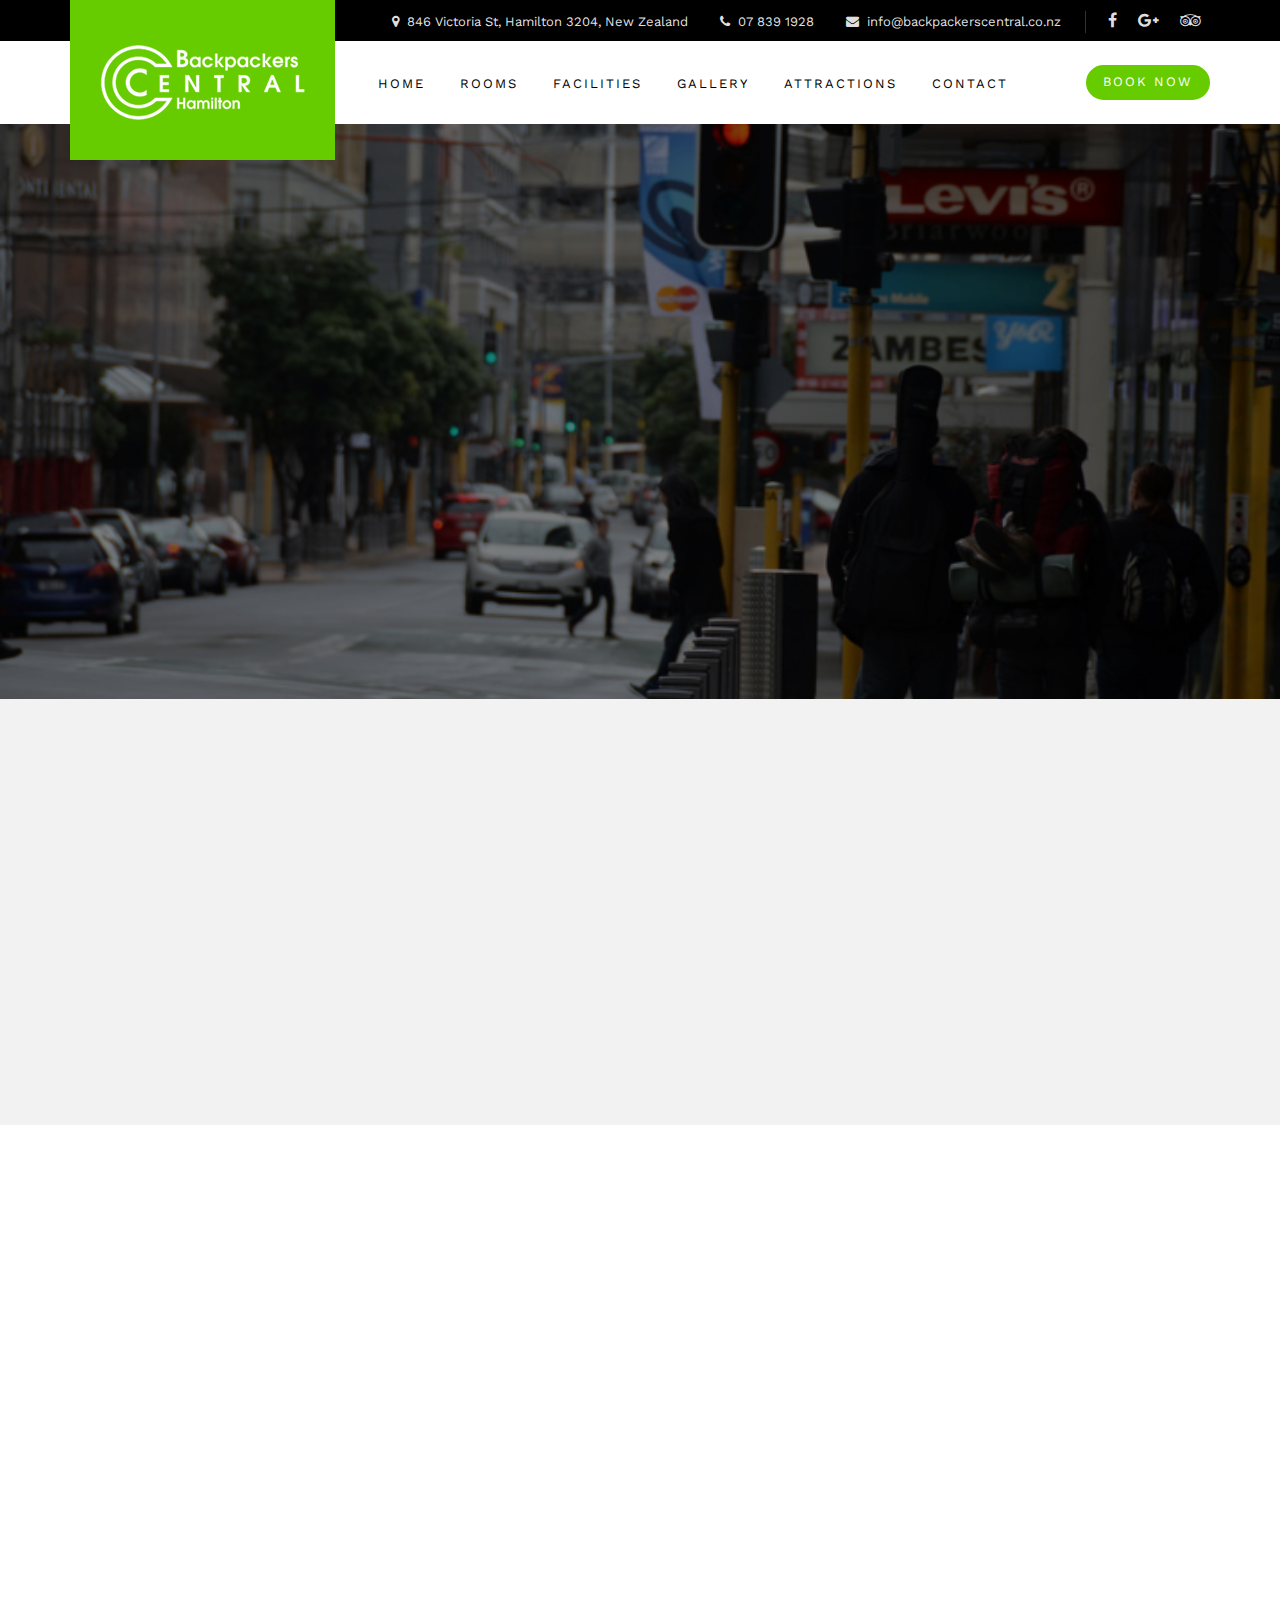
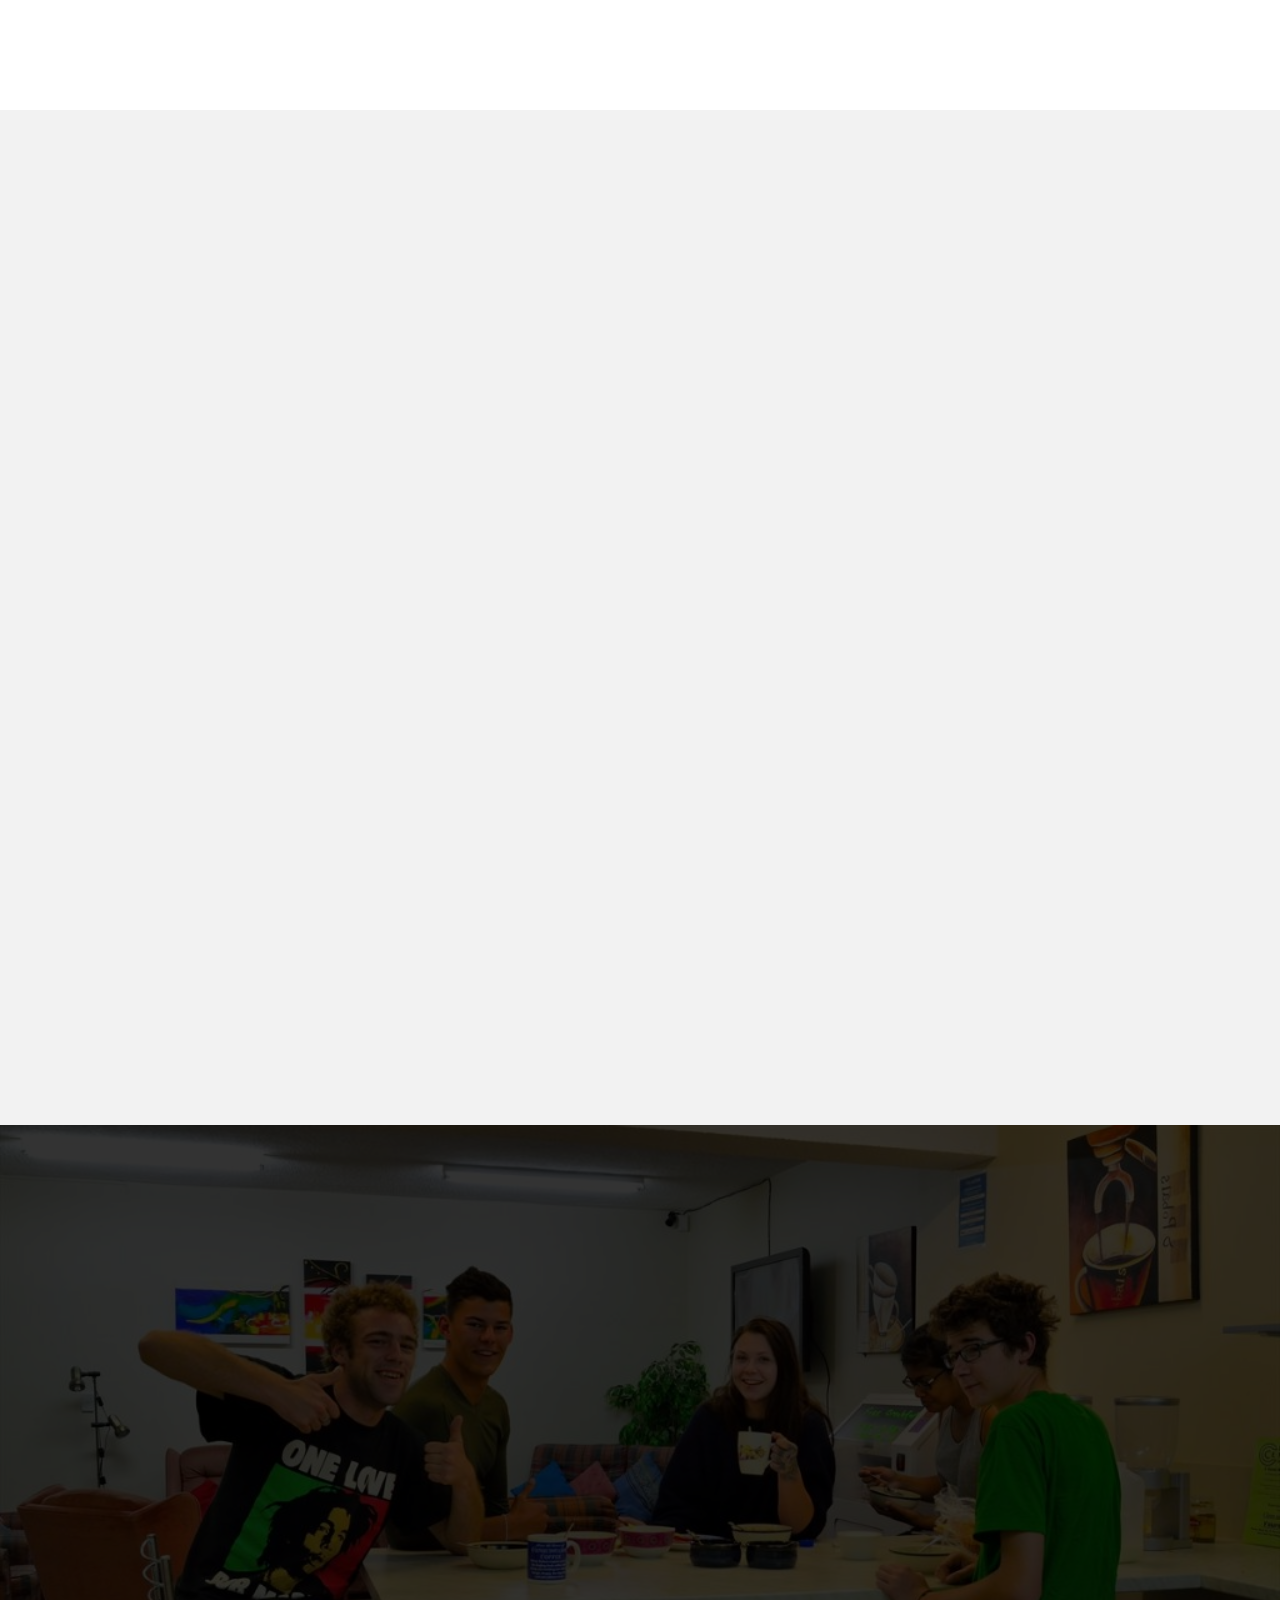
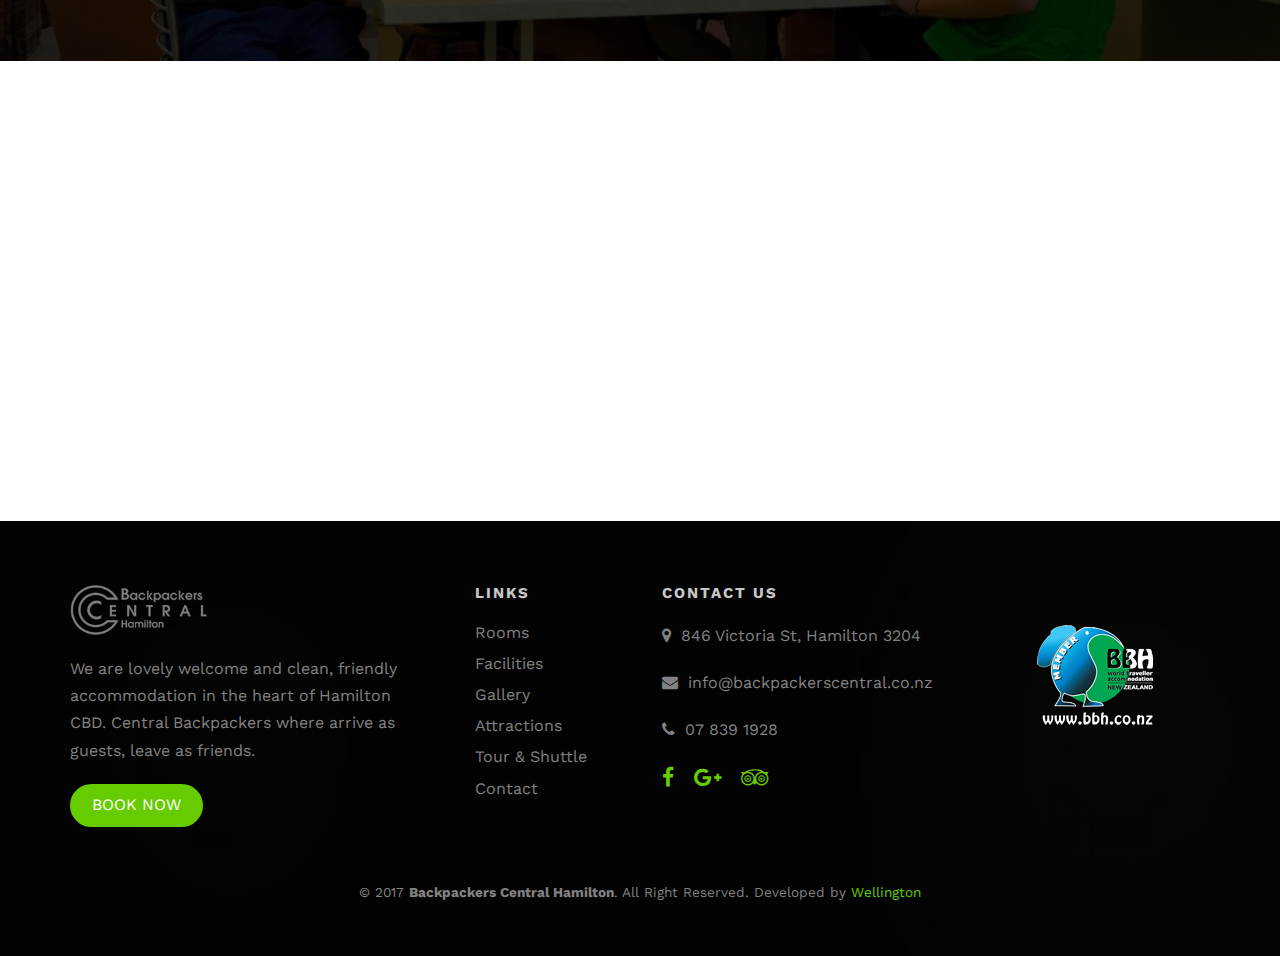
<file: backpackerscentral/index.html>
<!DOCTYPE HTML>
<html>
<head>
    <meta charset="utf-8">
    <meta http-equiv="X-UA-Compatible" content="IE=edge">
    <title>Backpackers Central Hamilton New Zealand | Backpackers Hostel CBD</title>
    <meta name="viewport" content="width=device-width, initial-scale=1">
    <meta name="description" content="">
    <link rel="shortcut icon" href="images/favicon.png">

    <!-- Facebook and Twitter integration -->
    <meta property="og:title" content=""/>
    <meta property="og:image" content=""/>
    <meta property="og:url" content=""/>
    <meta property="og:site_name" content=""/>
    <meta property="og:description" content=""/>
    <meta name="twitter:title" content="" />
    <meta name="twitter:image" content="" />
    <meta name="twitter:url" content="" />
    <meta name="twitter:card" content="" />

    <!-- Font - Google -->
    <link href="https://fonts.googleapis.com/css?family=Work+Sans:300,400,500,700" rel="stylesheet">

    <link rel="stylesheet" href="css/font-awesome.min.css">
    
    <!-- CSS -->
    <link rel="stylesheet" href="css/animate.min.css">
    <link rel="stylesheet" href="css/bootstrap.min.css">

    <!-- Owl Carousel -->
    <link rel="stylesheet" href="css/owl.carousel.min.css">
    <link rel="stylesheet" href="css/owl.theme.default.min.css">

    <!-- Style main -->
    <link rel="stylesheet" href="css/style.css">

    <!-- Modernizr JS -->
    <script src="js/modernizr-2.6.2.min.js"></script>
    
    <!-- For IE9 below -->
    <!--[if lt IE 9]>
    <script src="js/respond.min.js"></script>
    <![endif]-->
</head>
<body>
        
    <div class="fh5co-loader"></div>
    
    <div id="page">
    <nav class="fh5co-nav" role="navigation">
        <div class="top">
            <div class="container">
                <div class="row">
                    <div class="col-xs-12 text-right">
                        <p class="num"><span><i class="fa fa-map-marker"></i>&nbsp; 846 Victoria St, Hamilton 3204, New Zealand</span> <span><i class="fa fa-phone"></i>&nbsp; 07 839 1928</span> <span><i class="fa fa-envelope"></i>&nbsp; info@backpackerscentral.co.nz&nbsp;</span></p>
                        <ul class="fh5co-social">
                            <li><a href="https://www.facebook.com/Backpackerscentral" title="Facebook" target="blank"><i class="fa fa-facebook"></i></a></li>
                            <li><a href="https://plus.google.com/101177283740930757906" title="Google+" target="blank"><i class="fa fa-google-plus"></i></a></li>
                            <li><a href="https://www.tripadvisor.com.br/Hotel_Review-g255108-d2640010-Reviews-Backpackers_Central_Hamilton-Hamilton_Waikato_Region_North_Island.html" title="TripAdvisor" target="blank"><i class="fa fa-tripadvisor"></i></a></li>
                        </ul>
                    </div>
                </div>
            </div>
        </div>
        <div class="top-menu">
            <div class="container">
                <div class="row">
                    <div class="col-md-3 col-sm-3 col-xs-6">
                        <div class="logo-header"><a href="index.html"><img src="images/logo-backpackerscentral.png" alt=""></a></div>
                    </div>
                    <div class="col-md-9 col-sm-9 col-xs-6 menu-1">
                        <ul>
                            <li><a href="index.html">Home</a></li>
                            <li><a href="page.html">Rooms</a></li>
                            <li><a href="page.html">Facilities</a></li>
                            <li><a href="page.html">Gallery</a></li>
                            <li><a href="page.html">Attractions</a></li>
                            <li><a href="page.html">Contact</a></li>
                            <li><a href="page.html" class="btn btn-primary">Book Now</a></li>
                        </ul>
                    </div>
                </div>
            </div>
        </div>
    </nav>

    <header id="fh5co-header" class="fh5co-cover" role="banner" style="background-image:url(images/bg_main.jpg);" data-stellar-background-ratio="0.5">
        <div class="overlay"></div>
        <div class="container">
            <div class="row">
                <div class="col-md-8 col-md-offset-2 text-center">
                    <div class="display-t">
                        <div class="display-tc animate-box" data-animate-effect="fadeIn">
                            <p><img src="images/welcomebch.png" alt=""></p>
                            <h2>Arrive as guests leave as friends</h2>
                            <p><button type="button" class="btn btn-primary" data-toggle="modal" data-target="#myModalVid">Watch Our Video</button></p>
                        </div>
                    </div>
                </div>
            </div>
        </div>
    </header>

    <!-- Modal Video -->
    <div class="modal fade" id="myModalVid" tabindex="-1" role="dialog" aria-labelledby="myModalVideo">
      <div class="modal-dialog modal-lg" role="document">
        <div class="modal-content">
          <div class="modal-header">
            <button type="button" class="close" data-dismiss="modal" aria-label="Close"><span aria-hidden="true">&times;</span></button>
            <h4 class="modal-title" id="myModalVideo">Watch Our Video</h4>
          </div>
          <div class="modal-body" style="padding: 0;">
            <div class="embed-responsive embed-responsive-16by9">
              <iframe class="embed-responsive-item" width="560" height="315" src="https://www.youtube.com/embed/Dlc3U_LnR4A?rel=0" frameborder="0" allowfullscreen></iframe>
            </div>
          </div>
        </div>
      </div>
    </div>

    <div id="fh5co-services" class="fh5co-bg-section">
        <div class="container">
            <div class="row">
                <div class="col-md-4 text-center animate-box">
                    <div class="services">
                        <span><i class="fa fa-cutlery fa-3x"></i></span>
                        <h3>Free Breakfast</h3>
                        <p>We offer a free breakfast daily, featuring fresh fruit, hot and cold cereal, yogurt, breads, premium coffee and an assortment of juices.</p>
                        <p><a href="page.html" class="btn btn-primary btn-outline btn-sm">More <i class="fa fa-arrow-right"></i></a></p>
                    </div>
                </div>
                <div class="col-md-4 text-center animate-box">
                    <div class="services">
                        <span><i class="fa fa-wifi fa-3x"></i></span>
                        <h3>Free Unlimited WiFi</h3>
                        <p>Backpackers Central Hamilton has a high speed WiFi system which provides hook-up to the Internet from anywhere in the hotel lobby. </p>
                        <p><a href="page.html" class="btn btn-primary btn-outline btn-sm">More <i class="fa fa-arrow-right"></i></a></p>
                    </div>
                </div>
                <div class="col-md-4 text-center animate-box">
                    <div class="services">
                        <span><i class="fa fa-map fa-3x"></i></span>
                        <h3>Tour & Shuttle</h3>
                        <p>Backpackers Central Hamilton can make a tour and shuttle booking within New Zealand for individuals or small groups.</p>
                        <p><a href="page.html" class="btn btn-primary btn-outline btn-sm">More <i class="fa fa-arrow-right"></i></a></p>
                    </div>
                </div>
            </div>
        </div>
    </div>

    <div id="fh5co-trainer">
        <div class="container">
            <div class="row animate-box">
                <div class="col-md-8 col-md-offset-2 text-center fh5co-heading" style="margin-bottom: 0;">
                    <h2>About Us</h2>
                    <p>We are located in the heart of Hamiltons CBD on the main street. minutes away from Hamilton Transport Centre. Modern, safe (24hr access with electronic swipe key), clean and affordable.</p>
                    <p>We knows backpackers well so have everythings they need. High Speed unlimted WiFi, free breakfast, free big lockers, free car park, well appointed kitchens, guest laundry, etc.</p>
                    <p>Our backpackers central team is always ready to provide personalized service should you need anything at all.</p>
                </div>
            </div>
        </div>
    </div>

    <div id="fh5co-gallery" class="fh5co-bg-section">
        <div class="container">
            <div class="row">
                <div class="col-md-8 col-md-offset-2 text-center fh5co-heading animate-box" style="margin-bottom: 2em;">
                    <h2>Gallery</h2>
                </div>
            </div>
        </div>
        <div class="container-fluid">
            <div class="row row-bottom-padded-md">
                <div class="col-md-12">
                    <ul id="fh5co-portfolio-list">
                        <li class="one-third animate-box" data-animate-effect="fadeIn" style="background-image: url(images/gallery-1.jpg); ">
                            <a href="page.html">
                                <div class="case-studies-summary">
                                    <span>Central Suites Communal Dining/Living Area</span>
                                </div>
                            </a>
                        </li>
                        <li class="one-third animate-box" data-animate-effect="fadeIn" style="background-image: url(images/gallery-2.jpg); ">
                            <a href="page.html">
                                <div class="case-studies-summary">
                                    <span>Backpackers Cooking</span>
                                </div>
                            </a>
                        </li>

                        <li class="one-third animate-box" data-animate-effect="fadeIn" style="background-image: url(images/gallery-3.jpg); ">
                            <a href="page.html">
                                <div class="case-studies-summary">
                                    <span>Recepion desk</span>
                                </div>
                            </a>
                        </li>

                        <li class="one-third animate-box" data-animate-effect="fadeIn" style="background-image: url(images/gallery-4.jpg); "> 
                            <a href="page.html">
                                <div class="case-studies-summary">
                                    <span>Deck overviewing main street</span>
                                </div>
                            </a>
                        </li>
                        <li class="one-third animate-box" data-animate-effect="fadeIn" style="background-image: url(images/gallery-5.jpg); ">
                            <a href="page.html">
                                <div class="case-studies-summary">
                                    <span>Twin room bed</span>
                                </div>
                            </a>
                        </li>
                        <li class="two-third animate-box" data-animate-effect="fadeIn" style="background-image: url(images/gallery-6.jpg); ">
                            <a href="page.html">
                                <div class="case-studies-summary">
                                    <span>Backpackers Central Front Look</span>
                                </div>
                            </a>
                        </li>
                        <li class="one-third animate-box" data-animate-effect="fadeIn" style="background-image: url(images/gallery-7.jpg); ">
                            <a href="page.html">
                                <div class="case-studies-summary">
                                    <span>Backpackers Communal Lounge</span>
                                </div>
                            </a>
                        </li>
                    </ul>       
                </div>
            </div>
        </div>
    </div>

    <div id="fh5co-testimonial" class="fh5co-bg" style="background-image: url(images/bg-backpackers-central.jpg); background-size: 100%;">
        <div class="overlay" style="background: rgba(0, 0, 0, 0.8);"></div>
        <div class="container">
            <div class="row animate-box">
                <div class="col-md-8 col-md-offset-2 text-center fh5co-heading">
                    <h2>Happy Guests</h2>
                </div>
            </div>
            <div class="row">
                <div class="col-md-10 col-md-offset-1">
                    <div class="row animate-box">
                        <div class="owl-carousel owl-carousel-fullwidth">
                            <div class="item">
                                <div class="testimony-slide active text-center">
                                    <span>Robin Censure, via <a href="https://www.facebook.com/robin.censure/posts/10153966319148432:0" target="_blank">facebook</a></span>
                                    <blockquote>
                                        <p>&ldquo;Awesome staff and Free breakfast all year long. Add a very central location making it super easy to visit the town and you've got a great hostel to stay in while in the area. Keep up the good work guys!&rdquo;</p>
                                    </blockquote>
                                </div>
                            </div>
                            <div class="item">
                                <div class="testimony-slide active text-center">
                                    <span>Mauricio Kimura, via <a href="https://goo.gl/maps/jx1zaczd3n82" target="_blank">Google</a></span>
                                    <blockquote>
                                        <p>&ldquo;Organized, clean and great atmosphere. Better wake up early to avoid the mass at the breakfast. Less than 10min walking from the bus terminal.&rdquo;</p>
                                    </blockquote>
                                </div>
                            </div>
                            <div class="item">
                                <div class="testimony-slide active text-center">
                                    <span>Iker, via <a href="https://www.booking.com/reviews/nz/hotel/backpackers-central-hamilton1.html" target="_blank">Booking</a></span>
                                    <blockquote>
                                        <p>&ldquo;The kitchen is great! Unlimited and awesome WiFi. Very good and common sense rules and advices! One of the most friendly staff I've ever seen.&rdquo;</p>
                                    </blockquote>
                                </div>
                            </div>
                            <div class="item">
                                <div class="testimony-slide active text-center">
                                    <span>rick198927, via <a href="https://www.tripadvisor.com.br/ShowUserReviews-g255108-d2640010-r469446827-Backpackers_Central_Hamilton-Hamilton_Waikato_Region_North_Island.html" target="_blank">TripAdvisor</a></span>
                                    <blockquote>
                                        <p>&ldquo;Stayed at this hostel in march, close to the town and local amenities, staff helpful, very clean and quiet at night. Free tea and coffee available in kitchen. Would recommend. Close to Waikato river, bars and restaurants.&rdquo;</p>
                                    </blockquote>
                                </div>
                            </div>
                        </div>
                    </div>
                </div>
            </div>
        </div>
    </div>

    <div style="line-height: 0;"><iframe src="https://www.google.com/maps/embed?pb=!1m18!1m12!1m3!1d25227.14531892987!2d175.26010513736944!3d-37.78082483993183!2m3!1f0!2f0!3f0!3m2!1i1024!2i768!4f13.1!3m3!1m2!1s0x6d6d18a3d4e5d6d9%3A0xee5b5663a491577!2s846+Victoria+St%2C+Hamilton+3204%2C+Nova+Zel%C3%A2ndia!5e0!3m2!1spt-BR!2sbr!4v1493843887891" width="100%" height="460" frameborder="0" style="border:0" allowfullscreen></iframe></div>

    <footer id="fh5co-footer" class="fh5co-bg" style="background-image: url(images/img_bg_1.jpg);" role="contentinfo">
        <div class="overlay"></div>
        <div class="container">
            <div class="row">
                <div class="col-md-4 fh5co-widget">
                    <p><img src="images/logo-backpackerscentral.png" class="logo-footer" alt=""></p>
                    <p>We are lovely welcome and clean, friendly accommodation in the heart of Hamilton CBD. Central Backpackers where arrive as guests, leave as friends.</p>
                    <p><a class="btn btn-primary" href="page.html">BOOK NOW</a></p>
                </div>
                <div class="col-md-8">
                    <div class="col-md-3 col-sm-3 col-xs-6">
                        <h3>Links</h3>
                        <ul class="fh5co-footer-links">
                            <li><a href="page.html">Rooms</a></li>
                            <li><a href="page.html">Facilities</a></li>
                            <li><a href="page.html">Gallery</a></li>
                            <li><a href="page.html">Attractions</a></li>
                            <li><a href="page.html">Tour & Shuttle</a></li>
                            <li><a href="page.html">Contact</a></li>
                        </ul>
                    </div>

                    <div class="col-md-6 col-sm-6 col-xs-6">
                        <h3>Contact us</h3>
                        <p style="padding-top: 5px;"><i class="fa fa-map-marker"></i>&nbsp; 846 Victoria St, Hamilton 3204</p>
                        <p><i class="fa fa-envelope"></i>&nbsp; info@backpackerscentral.co.nz</p>
                        <p><i class="fa fa-phone"></i>&nbsp; 07 839 1928</p>

                        <p>
                            <a href="https://www.facebook.com/Backpackerscentral" title="Facebook" target="blank"><i class="fa fa-facebook fa-lg"></i></a> &nbsp;&nbsp; 
                            <a href="https://plus.google.com/101177283740930757906" title="Google+" target="blank"><i class="fa fa-google-plus fa-lg"></i></a> &nbsp;&nbsp; 
                            <a href="https://www.tripadvisor.com.br/Hotel_Review-g255108-d2640010-Reviews-Backpackers_Central_Hamilton-Hamilton_Waikato_Region_North_Island.html" title="TripAdvisor" target="blank"><i class="fa fa-tripadvisor fa-lg"></i></a>
                        </p>
                    </div>

                    <div class="col-md-3 col-sm-3 col-xs-6">
                        <p style="padding-top: 40px;"><img src="images/bbh-logo-member-footer.png" alt="BBH"></p>
                    </div>
                </div>
            </div>

            <div class="row copyright">
                <div class="col-md-12 text-center">
                    <p><small class="block">&copy; 2017 <strong>Backpackers Central Hamilton</strong>. All Right Reserved. Developed by <a href="http://www.tinho.com.br" target="_blank">Wellington</a></small></p>
                </div>
            </div>
        </div>
    </footer>
    </div>

    <div class="gototop js-top">
        <a href="#" class="js-gotop"><i class="fa fa-arrow-up"></i></a>
    </div>
    
    <!-- jQuery -->
    <script src="js/jquery.min.js"></script>
    <!-- jQuery Easing -->
    <script src="js/jquery.easing.1.3.js"></script>
    <!-- Bootstrap -->
    <script src="js/bootstrap.min.js"></script>
    <!-- Waypoints -->
    <script src="js/jquery.waypoints.min.js"></script>
    <!-- Stellar Parallax -->
    <script src="js/jquery.stellar.min.js"></script>
    <!-- Carousel -->
    <script src="js/owl.carousel.min.js"></script>
    <!-- countTo -->
    <script src="js/jquery.countTo.js"></script>
    <!-- Main -->
    <script src="js/main.js"></script>

</body>
</html>
</file>
<file: backpackerscentral/css/style.css>
/* =======================================================
*
* 	Template Style 
*
* ======================================================= */
body {
  font-family: "Work Sans", Arial, sans-serif;
  font-weight: 400;
  font-size: 16px;
  line-height: 1.7;
  color: #828282;
  background: #fff;
}

#page {
  position: relative;
  overflow-x: hidden;
  width: 100%;
  height: 100%;
  -webkit-transition: 0.5s;
  -o-transition: 0.5s;
  transition: 0.5s;
}
.offcanvas #page {
  overflow: hidden;
  position: absolute;
}
.offcanvas #page:after {
  -webkit-transition: 2s;
  -o-transition: 2s;
  transition: 2s;
  position: absolute;
  top: 0;
  right: 0;
  bottom: 0;
  left: 0;
  z-index: 101;
  background: rgba(0, 0, 0, 0.7);
  content: "";
}

a {
  color: #66CC00;
  -webkit-transition: 0.5s;
  -o-transition: 0.5s;
  transition: 0.5s;
}
a:hover, a:active, a:focus {
  color: #66CC00;
  outline: none;
  text-decoration: none;
}

p {
  margin-bottom: 20px;
}

img {
  max-width: 100%;
}

h1, h2, h3, h4, h5, h6, figure {
  color: #000;
  font-family: "Work Sans", Arial, sans-serif;
  font-weight: 400;
  margin: 0 0 20px 0;
}

::-webkit-selection {
  color: #fff;
  background: #66CC00;
}

::-moz-selection {
  color: #fff;
  background: #66CC00;
}

::selection {
  color: #fff;
  background: #66CC00;
}

.logo-header {
  padding: 45px 20px 40px 20px;
  background: #66CC00;
  position: absolute;
  top: -69px;
  z-index: 9;
}
@media screen and (max-width: 768px) {
  .logo-header {
    padding: 10px;
    background: #66CC00;
    position: relative;
    top: 0;
    z-index: 9;
  }
  .logo-header img {
    max-width: 90%;
  }
}

.fh5co-nav {
  margin: 0;
  padding: 0;
  width: 100%;
  padding: 0;
  z-index: 1001;
}
.fh5co-nav .top-menu {
  padding: 28px 0;
}
@media screen and (max-width: 768px) {
  .fh5co-nav .top-menu {
    padding: 0;
  }
}
.fh5co-nav .top-menu ul {
  position: relative;
}
.fh5co-nav .top-menu ul li:last-child {
  float: left;
  padding: 0;
  margin: 0;
}
.fh5co-nav .top-menu ul li:last-child a {
  position: absolute;
  top: -4px;
  right: 0;
  margin: 0;
  padding: 6px 15px;
  color: #fff;
}
.fh5co-nav .top {
  background: #000;
  padding: 7px 0;
  margin-bottom: 0;
}
.fh5co-nav .top .num, .fh5co-nav .top .fh5co-social {
  display: inline-block;
  margin: 0;
}
@media screen and (max-width: 768px) {
  .fh5co-nav .top .fh5co-social {
    display: none;
  }
}
.fh5co-nav .top .num {
  font-size: 13px;
  padding-right: 20px;
  margin-right: 10px;
  display: -moz-inline-stack;
  display: inline-block;
  zoom: 1;
  *display: inline;
  border-right: 1px solid rgba(255, 255, 255, 0.2);
  letter-spacing: 0px;
  color: rgba(255, 255, 255, 0.9);
}
@media screen and (max-width: 768px) {
  .fh5co-nav .top .num {
    text-align: left;
    border-right: none;
    padding-right: 0;
  }
}
.fh5co-nav .top .num span {
  padding-right: 28px;
}
@media screen and (max-width: 768px) {
  .fh5co-nav .top .num span {
    padding-right: 0;
    display: inline-block;
    width: 100%;
  }
}
.fh5co-nav .top .num span:last-child {
  padding-right: 0;
}
.fh5co-nav .top .fh5co-social li {
  font-size: 14px;
}
.fh5co-nav .top .fh5co-social li a {
  padding: 0 7px;
}
.fh5co-nav .top .fh5co-social li a i {
  font-size: 16px;
  color: rgba(255, 255, 255, 0.9);
}
.fh5co-nav a {
  padding: 5px 10px;
  color: #000;
}
@media screen and (max-width: 768px) {
  .fh5co-nav .menu-1 {
    display: none;
  }
}
.fh5co-nav ul {
  padding: 0;
  margin: 0;
}
.fh5co-nav ul li {
  padding: 0;
  margin: 0;
  list-style: none;
  display: inline;
}
.fh5co-nav ul li a {
  font-size: 13px;
  padding: 30px 15px;
  text-transform: uppercase;
  letter-spacing: 2px;
  -webkit-transition: 0.5s;
  -o-transition: 0.5s;
  transition: 0.5s;
}
.fh5co-nav ul li a:hover, .fh5co-nav ul li a:focus, .fh5co-nav ul li a:active {
  color: #66CC00 !important;
}
.fh5co-nav ul li.has-dropdown {
  position: relative;
}
.fh5co-nav ul li.has-dropdown .dropdown {
  width: 140px;
  -webkit-box-shadow: 0px 14px 33px -9px rgba(0, 0, 0, 0.75);
  -moz-box-shadow: 0px 14px 33px -9px rgba(0, 0, 0, 0.75);
  box-shadow: 0px 14px 33px -9px rgba(0, 0, 0, 0.75);
  z-index: 1002;
  visibility: hidden;
  opacity: 0;
  position: absolute;
  top: 40px;
  left: 0;
  text-align: left;
  background: #66CC00;
  padding: 20px;
  -webkit-border-radius: 4px;
  -moz-border-radius: 4px;
  -ms-border-radius: 4px;
  border-radius: 4px;
  -webkit-transition: 0s;
  -o-transition: 0s;
  transition: 0s;
}
.fh5co-nav ul li.has-dropdown .dropdown:before {
  bottom: 100%;
  left: 40px;
  border: solid transparent;
  content: " ";
  height: 0;
  width: 0;
  position: absolute;
  pointer-events: none;
  border-bottom-color: #66CC00;
  border-width: 8px;
  margin-left: -8px;
}
.fh5co-nav ul li.has-dropdown .dropdown li {
  display: block;
  margin-bottom: 7px;
}
.fh5co-nav ul li.has-dropdown .dropdown li:last-child {
  margin-bottom: 0;
}
.fh5co-nav ul li.has-dropdown .dropdown li a {
  padding: 2px 0;
  display: block;
  color: #f2f2f2;
  line-height: 1.2;
  text-transform: none;
  font-size: 13px;
  letter-spacing: 0;
}
.fh5co-nav ul li.has-dropdown .dropdown li a:hover {
  color: #fff;
}
.fh5co-nav ul li.has-dropdown:hover a, .fh5co-nav ul li.has-dropdown:focus a {
  color: #fff;
}
.fh5co-nav ul li.btn-cta a {
  color: #fff;
}
.fh5co-nav ul li.btn-cta a span {
  background: #66CC00;
  padding: 4px 20px;
  display: -moz-inline-stack;
  display: inline-block;
  zoom: 1;
  *display: inline;
  -webkit-transition: 0.3s;
  -o-transition: 0.3s;
  transition: 0.3s;
  -webkit-border-radius: 100px;
  -moz-border-radius: 100px;
  -ms-border-radius: 100px;
  border-radius: 100px;
}
.fh5co-nav ul li.btn-cta a:hover span {
  -webkit-box-shadow: 0px 14px 20px -9px rgba(0, 0, 0, 0.75);
  -moz-box-shadow: 0px 14px 20px -9px rgba(0, 0, 0, 0.75);
  box-shadow: 0px 14px 20px -9px rgba(0, 0, 0, 0.75);
}
.fh5co-nav ul li.active > a {
  color: #66CC00 !important;
}

#fh5co-header,
#fh5co-counter,
.fh5co-bg {
  background-size: cover;
  background-position: center center;
  background-repeat: no-repeat;
  position: relative;
}

.fh5co-bg {
  background-size: cover;
  background-position: center center;
  position: relative;
  width: 100%;
  float: left;
}
.fh5co-bg .overlay {
  position: absolute;
  top: 0;
  left: 0;
  right: 0;
  bottom: 0;
  background: rgba(0, 0, 0, 0.5);
  -webkit-transition: 0.5s;
  -o-transition: 0.5s;
  transition: 0.5s;
}

.fh5co-video {
  overflow: hidden;
}
@media screen and (max-width: 992px) {
  .fh5co-video {
    height: 450px;
  }
}
.fh5co-video a {
  z-index: 1001;
  position: absolute;
  top: 50%;
  left: 50%;
  margin-top: -45px;
  margin-left: -45px;
  width: 90px;
  height: 90px;
  display: table;
  text-align: center;
  background: #fff;
  -webkit-box-shadow: 0px 14px 30px -15px rgba(0, 0, 0, 0.75);
  -moz-box-shadow: 0px 14px 30px -15px rgba(0, 0, 0, 0.75);
  box-shadow: 0px 14px 30px -15px rgba(0, 0, 0, 0.75);
  -webkit-border-radius: 50%;
  -moz-border-radius: 50%;
  -ms-border-radius: 50%;
  border-radius: 50%;
}
.fh5co-video a i {
  text-align: center;
  display: table-cell;
  vertical-align: middle;
  font-size: 40px;
}
.fh5co-video .overlay {
  position: absolute;
  top: 0;
  left: 0;
  right: 0;
  bottom: 0;
  background: rgba(0, 0, 0, 0.5);
  -webkit-transition: 0.5s;
  -o-transition: 0.5s;
  transition: 0.5s;
}
.fh5co-video:hover .overlay {
  background: rgba(0, 0, 0, 0.7);
}
.fh5co-video:hover a {
  -webkit-transform: scale(1.2);
  -moz-transform: scale(1.2);
  -ms-transform: scale(1.2);
  -o-transform: scale(1.2);
  transform: scale(1.2);
}

.fh5co-cover {
  height: 575px;
  background-size: cover;
  background-position: center center;
  background-repeat: no-repeat;
  position: relative;
  float: left;
  width: 100%;
}
.fh5co-cover .overlay {
  z-index: 0;
  position: absolute;
  bottom: 0;
  top: 0;
  left: 0;
  right: 0;
  background: rgba(0, 0, 0, 0.3);
}
.fh5co-cover > .fh5co-container {
  position: relative;
  z-index: 10;
}
@media screen and (max-width: 768px) {
  .fh5co-cover {
    height: 400px;
  }
}
.fh5co-cover .display-t,
.fh5co-cover .display-tc {
  z-index: 9;
  height: 450px;
  display: table;
  width: 100%;
  margin-top: 50px;
}
@media screen and (max-width: 768px) {
  .fh5co-cover .display-t,
  .fh5co-cover .display-tc {
    height: 350px;
  }
}
.fh5co-cover.fh5co-cover-sm {
  height: 550px;
}
@media screen and (max-width: 768px) {
  .fh5co-cover.fh5co-cover-sm {
    height: 350px;
  }
}
.fh5co-cover.fh5co-cover-sm .display-t,
.fh5co-cover.fh5co-cover-sm .display-tc {
  height: 350px;
  display: table;
  width: 100%;
}
@media screen and (max-width: 768px) {
  .fh5co-cover.fh5co-cover-sm .display-t,
  .fh5co-cover.fh5co-cover-sm .display-tc {
    height: 350px;
  }
}

.fh5co-social-icons {
  margin: 0;
  padding: 0;
}
.fh5co-social-icons li {
  margin: 0;
  padding: 0;
  list-style: none;
  display: -moz-inline-stack;
  display: inline-block;
  zoom: 1;
  *display: inline;
}
.fh5co-social-icons li a {
  display: -moz-inline-stack;
  display: inline-block;
  zoom: 1;
  *display: inline;
  color: #66CC00;
  padding-left: 10px;
  padding-right: 10px;
}
.fh5co-social-icons li a i {
  font-size: 20px;
}

.fh5co-contact-info ul {
  padding: 0;
  margin: 0;
}
.fh5co-contact-info ul li {
  padding: 0;
  margin: 0 0 30px 0;
  list-style: none;
  position: relative;
}

#fh5co-header .display-tc,
#fh5co-counter .display-tc,
.fh5co-cover .display-tc {
  display: table-cell !important;
  vertical-align: middle;
  padding: 0 40px;
}
#fh5co-header .display-tc h1, #fh5co-header .display-tc h2,
#fh5co-counter .display-tc h1,
#fh5co-counter .display-tc h2,
.fh5co-cover .display-tc h1,
.fh5co-cover .display-tc h2 {
  margin: 0;
  padding: 0;
  color: white;
}
#fh5co-header .display-tc h1,
#fh5co-counter .display-tc h1,
.fh5co-cover .display-tc h1 {
  margin-bottom: 20px;
  font-size: 54px;
  line-height: 1.3;
  font-weight: 500;
}
@media screen and (max-width: 768px) {
  #fh5co-header .display-tc h1,
  #fh5co-counter .display-tc h1,
  .fh5co-cover .display-tc h1 {
    font-size: 30px;
  }
}
#fh5co-header .display-tc h2,
#fh5co-counter .display-tc h2,
.fh5co-cover .display-tc h2 {
  font-size: 20px;
  line-height: 1.5;
  margin-bottom: 30px;
}
#fh5co-header .display-tc .btn,
#fh5co-counter .display-tc .btn,
.fh5co-cover .display-tc .btn {
  padding: 15px 30px;
  background: #66CC00 !important;
  color: #fff;
  border: none !important;
  font-size: 18px;
}
#fh5co-header .display-tc .btn:hover,
#fh5co-counter .display-tc .btn:hover,
.fh5co-cover .display-tc .btn:hover {
  background: #66CC00 !important;
  -webkit-box-shadow: 0px 14px 30px -15px rgba(0, 0, 0, 0.75) !important;
  -moz-box-shadow: 0px 14px 30px -15px rgba(0, 0, 0, 0.75) !important;
  box-shadow: 0px 14px 30px -15px rgba(0, 0, 0, 0.75) !important;
}
#fh5co-header .display-tc .form-inline .form-group,
#fh5co-counter .display-tc .form-inline .form-group,
.fh5co-cover .display-tc .form-inline .form-group {
  width: 100% !important;
  margin-bottom: 10px;
}
#fh5co-header .display-tc .form-inline .form-group .form-control,
#fh5co-counter .display-tc .form-inline .form-group .form-control,
.fh5co-cover .display-tc .form-inline .form-group .form-control {
  width: 100%;
  background: #fff;
  border: none;
}

.fh5co-bg-section {
  background: rgba(0, 0, 0, 0.05);
}

#fh5co-services,
#fh5co-started,
#fh5co-testimonial,
#fh5co-trainer,
#fh5co-gallery,
#fh5co-contact,
#fh5co-footer {
  padding: 7em 0;
  clear: both;
}
@media screen and (max-width: 768px) {
  #fh5co-services,
  #fh5co-started,
  #fh5co-testimonial,
  #fh5co-trainer,
  #fh5co-gallery,
  #fh5co-contact,
  #fh5co-footer {
    padding: 3em 0;
  }
}

#fh5co-gallery {
  padding-bottom: 0;
}

.services {
  padding: 25px;
  margin-top: -10em;
  background: #fff;
  -webkit-box-shadow: 0px 10px 23px -10px rgba(0, 0, 0, 0.43);
  -moz-box-shadow: 0px 10px 23px -10px rgba(0, 0, 0, 0.43);
  -ms-box-shadow: 0px 10px 23px -10px rgba(0, 0, 0, 0.43);
  -o-box-shadow: 0px 10px 23px -10px rgba(0, 0, 0, 0.43);
  box-shadow: 0px 10px 23px -10px rgba(0, 0, 0, 0.43);
}
@media screen and (max-width: 992px) {
  .services {
    margin-top: 0;
    margin-bottom: 10px;
  }
}
@media screen and (max-width: 768px) {
  .services {
    margin-top: 0;
    margin-bottom: 20px;
  }
}
.services span {
  width: 100%;
  display: block;
  margin-bottom: 30px;
  color: #66CC00;
}
.services span img {
  width: 60px;
  margin: 0 auto;
}
.services h3 {
  text-transform: uppercase;
  font-size: 16px;
  letter-spacing: 2px;
  font-weight: 500;
  position: relative;
}
.services h3:after {
  position: absolute;
  bottom: -10px;
  left: 0;
  right: 0;
  width: 40px;
  height: 2px;
  margin: 0 auto;
  background: #66CC00;
  content: '';
}

.trainer {
  position: relative;
  background: rgba(0, 0, 0, 0.05);
}
@media screen and (max-width: 768px) {
  .trainer {
    margin-bottom: 30px;
  }
}
.trainer img {
  width: 84%;
}
.trainer .title {
  width: 100%;
  position: absolute;
  bottom: 60%;
  left: 42%;
  -webkit-transform: rotate(270deg);
  -moz-transform: rotate(270deg);
  -ms-transform: rotate(270deg);
  -o-transform: rotate(270deg);
  transform: rotate(270deg);
}
.trainer .title h3 {
  font-size: 18px;
  text-transform: uppercase;
  letter-spacing: 3px;
  margin: 0;
  padding: 0;
}
.trainer .title h3 a {
  color: #000;
}
.trainer .title h3 a:hover, .trainer .title h3 a:focus {
  color: #66CC00;
}
.trainer .title span {
  text-transform: uppercase;
  letter-spacing: 3px;
  font-size: 13px;
  color: rgba(0, 0, 0, 0.4);
}
.trainer .desc {
  width: 70%;
  position: absolute;
  bottom: 0;
  left: 0;
  right: 0;
  background: white;
  padding: 7px;
}
.trainer .desc .fh5co-social-icons li a {
  color: #000;
}
.trainer .desc .fh5co-social-icons li a i {
  font-size: 16px;
}

#fh5co-portfolio-list {
  flex-wrap: wrap;
  -webkit-flex-wrap: wrap;
  -moz-flex-wrap: wrap;
  display: -webkit-box;
  display: -moz-box;
  display: -ms-flexbox;
  display: -webkit-flex;
  display: flex;
  position: relative;
  float: left;
  padding: 0;
  margin: 0 0 6em 0;
  width: 100%;
}
#fh5co-portfolio-list li {
  display: block;
  padding: 0;
  margin: 0 0 15px 1%;
  list-style: none;
  min-height: 330px;
  background-position: center center;
  background-size: cover;
  background-repeat: no-repeat;
  float: left;
  clear: left;
  position: relative;
}
@media screen and (max-width: 480px) {
  #fh5co-portfolio-list li {
    margin-left: 0;
  }
}
#fh5co-portfolio-list li a {
  min-height: 330px;
  padding: 2em;
  position: relative;
  width: 100%;
  display: block;
}
#fh5co-portfolio-list li a:before {
  position: absolute;
  top: 0;
  left: 0;
  right: 0;
  bottom: 0;
  content: "";
  z-index: 80;
  -webkit-transition: 0.5s;
  -o-transition: 0.5s;
  transition: 0.5s;
  background: transparent;
}
#fh5co-portfolio-list li a:hover:before {
  background: rgba(0, 0, 0, 0.5);
}
#fh5co-portfolio-list li a .case-studies-summary {
  width: auto;
  bottom: 2em;
  left: 2em;
  right: 2em;
  position: absolute;
  z-index: 100;
}
@media screen and (max-width: 768px) {
  #fh5co-portfolio-list li a .case-studies-summary {
    bottom: 1em;
    left: 1em;
    right: 1em;
  }
}
#fh5co-portfolio-list li a .case-studies-summary span {
  text-transform: uppercase;
  letter-spacing: 2px;
  font-size: 13px;
  color: rgba(255, 255, 255, 0.7);
}
#fh5co-portfolio-list li a .case-studies-summary h2 {
  color: #fff;
  margin-bottom: 0;
}
@media screen and (max-width: 768px) {
  #fh5co-portfolio-list li a .case-studies-summary h2 {
    font-size: 20px;
  }
}
#fh5co-portfolio-list li.two-third {
  width: 48.6%;
}
@media screen and (max-width: 768px) {
  #fh5co-portfolio-list li.two-third {
    width: 49%;
  }
}
@media screen and (max-width: 480px) {
  #fh5co-portfolio-list li.two-third {
    width: 100%;
  }
}
#fh5co-portfolio-list li.one-third {
  width: 23.8%;
}
@media screen and (max-width: 768px) {
  #fh5co-portfolio-list li.one-third {
    width: 49%;
  }
}
@media screen and (max-width: 480px) {
  #fh5co-portfolio-list li.one-third {
    width: 100%;
  }
}
#fh5co-portfolio-list li.one-half {
  width: 49%;
}
@media screen and (max-width: 480px) {
  #fh5co-portfolio-list li.one-half {
    width: 100%;
  }
}

.fh5co-heading {
  margin-bottom: 5em;
}
.fh5co-heading h2 {
  font-size: 30px;
  margin-bottom: 40px;
  line-height: 1.5;
  color: #000;
  text-transform: uppercase;
  position: relative;
}
.fh5co-heading h2:after {
  position: absolute;
  bottom: -10px;
  left: 0;
  right: 0;
  width: 60px;
  height: 2px;
  margin: 0 auto;
  background: #66CC00;
  content: '';
}
.fh5co-heading p {
  font-size: 18px;
  line-height: 1.5;
  color: #828282;
}
.fh5co-heading span {
  display: block;
  margin-bottom: 10px;
  text-transform: uppercase;
  font-size: 12px;
  letter-spacing: 2px;
}

#fh5co-testimonial {
  background: #111;
}
#fh5co-testimonial .fh5co-heading {
  margin-bottom: 1em;
}
#fh5co-testimonial .fh5co-heading h2 {
  color: #fff;
}
#fh5co-testimonial .testimony-slide {
  text-align: center;
  color: #fff;
}
#fh5co-testimonial .testimony-slide span {
  font-size: 14px;
  text-transform: uppercase;
  letter-spacing: 2px;
  font-weight: 700;
  display: block;
}
#fh5co-testimonial .testimony-slide figure {
  margin-bottom: 10px;
  display: -moz-inline-stack;
  display: inline-block;
  zoom: 1;
  *display: inline;
}
#fh5co-testimonial .testimony-slide figure img {
  width: 100px;
  -webkit-border-radius: 50%;
  -moz-border-radius: 50%;
  -ms-border-radius: 50%;
  border-radius: 50%;
}
#fh5co-testimonial .testimony-slide blockquote {
  border: none;
  margin: 30px auto;
  width: 70%;
  position: relative;
  padding: 0;
}
@media screen and (max-width: 992px) {
  #fh5co-testimonial .testimony-slide blockquote {
    width: 100%;
  }
}
#fh5co-testimonial .arrow-thumb {
  position: absolute;
  top: 40%;
  display: block;
  width: 100%;
}
#fh5co-testimonial .arrow-thumb a {
  font-size: 32px;
  color: #dadada;
}
#fh5co-testimonial .arrow-thumb a:hover, #fh5co-testimonial .arrow-thumb a:focus, #fh5co-testimonial .arrow-thumb a:active {
  text-decoration: none;
}

#fh5co-started {
  position: relative;
}
#fh5co-started .overlay {
  position: absolute;
  top: 0;
  left: 0;
  right: 0;
  bottom: 0;
  background: rgba(0, 0, 0, 0.5);
  -webkit-transition: 0.5s;
  -o-transition: 0.5s;
  transition: 0.5s;
}
#fh5co-started h2 {
  text-transform: uppercase;
  color: #fff;
  margin-bottom: 20px !important;
  line-height: 1.5em;
}
#fh5co-started h2 span {
  font-weight: 100;
  color: rgba(255, 255, 255, 0.7);
}
#fh5co-started h2 .percent {
  color: #66CC00;
  font-weight: 700;
}
#fh5co-started p {
  color: rgba(255, 255, 255, 0.5);
}
#fh5co-started .form-control {
  background: rgba(255, 255, 255, 0.2);
  border: none !important;
  color: #fff;
  font-size: 16px !important;
  width: 100%;
  -webkit-transition: 0.5s;
  -o-transition: 0.5s;
  transition: 0.5s;
}
#fh5co-started .form-control::-webkit-input-placeholder {
  color: #fff;
}
#fh5co-started .form-control:-moz-placeholder {
  /* Firefox 18- */
  color: #fff;
}
#fh5co-started .form-control::-moz-placeholder {
  /* Firefox 19+ */
  color: #fff;
}
#fh5co-started .form-control:-ms-input-placeholder {
  color: #fff;
}
#fh5co-started .form-control:focus {
  background: rgba(255, 255, 255, 0.3);
}
#fh5co-started .btn {
  height: 54px;
  border: none !important;
  background: #66CC00;
  color: #fff;
  font-size: 16px;
  text-transform: uppercase;
  font-weight: 400;
  padding-left: 50px;
  padding-right: 50px;
}
#fh5co-started .form-inline .form-group {
  width: 100% !important;
  margin-bottom: 10px;
}
#fh5co-started .form-inline .form-group .form-control {
  width: 100%;
}

.fh5co-blog {
  margin-bottom: 60px;
}
.fh5co-blog a img {
  width: 100%;
}
@media screen and (max-width: 768px) {
  .fh5co-blog {
    width: 100%;
  }
}
.fh5co-blog .blog-text {
  margin-bottom: 30px;
  position: relative;
  background: #fff;
  width: 90%;
  padding: 30px;
  float: right;
  margin-top: -5em;
  -webkit-box-shadow: 0px 10px 20px -12px rgba(0, 0, 0, 0.18);
  -moz-box-shadow: 0px 10px 20px -12px rgba(0, 0, 0, 0.18);
  box-shadow: 0px 10px 20px -12px rgba(0, 0, 0, 0.18);
}
.fh5co-blog .blog-text span {
  display: inline-block;
  margin-bottom: 20px;
}
.fh5co-blog .blog-text span.posted_on {
  color: white;
  font-size: 18px;
  padding: 2px 10px;
  padding-left: 40px;
  margin-left: -40px;
  background: #66CC00;
  position: relative;
}
.fh5co-blog .blog-text span.posted_on:before {
  position: absolute;
  top: -9px;
  left: 0;
  content: '';
  width: 0;
  height: 0;
  border-style: solid;
  border-width: 0 0 9px 9px;
  border-color: transparent transparent #66CC00 transparent;
}
.fh5co-blog .blog-text span.comment {
  float: right;
}
.fh5co-blog .blog-text span.comment a {
  color: rgba(0, 0, 0, 0.3);
}
.fh5co-blog .blog-text span.comment a i {
  color: #66CC00;
  padding-left: 7px;
}
.fh5co-blog .blog-text h3 {
  font-size: 20px;
  margin-bottom: 20px;
  line-height: 1.5;
}
.fh5co-blog .blog-text h3 a {
  color: black;
}

#fh5co-footer {
  position: relative;
  padding: 4em 0 2em 0;
}
#fh5co-footer .overlay {
  position: absolute;
  top: 0;
  left: 0;
  right: 0;
  bottom: 0;
  background: rgba(0, 0, 0, 0.9);
  -webkit-transition: 0.5s;
  -o-transition: 0.5s;
  transition: 0.5s;
}
#fh5co-footer h3 {
  margin-bottom: 15px;
  font-weight: bold;
  font-size: 15px;
  letter-spacing: 2px;
  text-transform: uppercase;
  color: rgba(255, 255, 255, 0.8);
}
#fh5co-footer .fh5co-footer-links {
  padding: 0;
  margin: 0;
}
#fh5co-footer .fh5co-footer-links li {
  padding: 2px 0;
  margin: 0;
  list-style: none;
}
#fh5co-footer .fh5co-footer-links li a {
  color: rgba(255, 255, 255, 0.5);
  text-decoration: none;
}
#fh5co-footer .fh5co-footer-links li a:hover {
  text-decoration: underline;
}
#fh5co-footer .fh5co-widget {
  margin-bottom: 30px;
}
#fh5co-footer .fh5co-widget .logo-footer {
  height: 50px;
  opacity: 0.5;
}
@media screen and (max-width: 768px) {
  #fh5co-footer .fh5co-widget {
    text-align: left;
  }
}
#fh5co-footer .fh5co-widget h3 {
  margin-bottom: 15px;
  font-weight: bold;
  font-size: 15px;
  letter-spacing: 2px;
  text-transform: uppercase;
}
#fh5co-footer .copyright .block {
  display: block;
}

#map {
  width: 100%;
  height: 500px;
  position: relative;
}
@media screen and (max-width: 768px) {
  #map {
    height: 200px;
  }
}

#fh5co-offcanvas {
  position: absolute;
  z-index: 1901;
  width: 270px;
  background: black;
  top: 0;
  right: 0;
  top: 0;
  bottom: 0;
  padding: 75px 40px 40px 40px;
  overflow-y: auto;
  display: none;
  -moz-transform: translateX(270px);
  -webkit-transform: translateX(270px);
  -ms-transform: translateX(270px);
  -o-transform: translateX(270px);
  transform: translateX(270px);
  -webkit-transition: 0.5s;
  -o-transition: 0.5s;
  transition: 0.5s;
}
@media screen and (max-width: 768px) {
  #fh5co-offcanvas {
    display: block;
  }
}
.offcanvas #fh5co-offcanvas {
  -moz-transform: translateX(0px);
  -webkit-transform: translateX(0px);
  -ms-transform: translateX(0px);
  -o-transform: translateX(0px);
  transform: translateX(0px);
}
#fh5co-offcanvas a {
  color: rgba(255, 255, 255, 0.5);
}
#fh5co-offcanvas a:hover {
  color: rgba(255, 255, 255, 0.8);
}
#fh5co-offcanvas ul {
  padding: 0;
  margin: 0;
}
#fh5co-offcanvas ul li {
  padding: 0;
  margin: 0;
  list-style: none;
}
@media screen and (max-width: 768px) {
  #fh5co-offcanvas ul li:last-child {
    padding-top: 20px;
  }
}
#fh5co-offcanvas ul li > ul {
  padding-left: 20px;
  display: none;
}
#fh5co-offcanvas ul li.offcanvas-has-dropdown > a {
  display: block;
  position: relative;
}

.uppercase {
  font-size: 14px;
  color: #000;
  margin-bottom: 10px;
  font-weight: 700;
  text-transform: uppercase;
}

.gototop {
  position: fixed;
  bottom: 20px;
  right: 20px;
  z-index: 999;
  opacity: 0;
  visibility: hidden;
  -webkit-transition: 0.5s;
  -o-transition: 0.5s;
  transition: 0.5s;
}
.gototop.active {
  opacity: 1;
  visibility: visible;
}
.gototop a {
  width: 50px;
  height: 50px;
  display: table;
  background: rgba(0, 0, 0, 0.5);
  color: #fff;
  text-align: center;
  -webkit-border-radius: 4px;
  -moz-border-radius: 4px;
  -ms-border-radius: 4px;
  border-radius: 4px;
}
.gototop a i {
  height: 50px;
  display: table-cell;
  vertical-align: middle;
}
.gototop a:hover, .gototop a:active, .gototop a:focus {
  text-decoration: none;
  outline: none;
}

.fh5co-nav-toggle {
  width: 25px;
  height: 25px;
  cursor: pointer;
  text-decoration: none;
}
.fh5co-nav-toggle.active i::before, .fh5co-nav-toggle.active i::after {
  background: #fff !important;
}
.fh5co-nav-toggle:hover, .fh5co-nav-toggle:focus, .fh5co-nav-toggle:active {
  outline: none;
  border-bottom: none !important;
}
.fh5co-nav-toggle i {
  position: relative;
  display: inline-block;
  width: 25px;
  height: 2px;
  color: #252525;
  font: bold 14px/.4 Helvetica;
  text-transform: uppercase;
  text-indent: -55px;
  background: #252525;
  transition: all .2s ease-out;
}
.fh5co-nav-toggle i::before, .fh5co-nav-toggle i::after {
  content: '';
  width: 25px;
  height: 2px;
  background: #252525;
  position: absolute;
  left: 0;
  transition: all .2s ease-out;
}
.fh5co-nav-toggle.fh5co-nav-white > i {
  color: #000;
  background: #000;
}
.fh5co-nav-toggle.fh5co-nav-white > i::before, .fh5co-nav-toggle.fh5co-nav-white > i::after {
  background: #000;
}

.fh5co-nav-toggle i::before {
  top: -7px;
}

.fh5co-nav-toggle i::after {
  bottom: -7px;
}

.fh5co-nav-toggle:hover i::before {
  top: -10px;
}

.fh5co-nav-toggle:hover i::after {
  bottom: -10px;
}

.fh5co-nav-toggle.active i {
  background: transparent;
}

.fh5co-nav-toggle.active i::before {
  top: 0;
  -webkit-transform: rotateZ(45deg);
  -moz-transform: rotateZ(45deg);
  -ms-transform: rotateZ(45deg);
  -o-transform: rotateZ(45deg);
  transform: rotateZ(45deg);
}

.fh5co-nav-toggle.active i::after {
  bottom: 0;
  -webkit-transform: rotateZ(-45deg);
  -moz-transform: rotateZ(-45deg);
  -ms-transform: rotateZ(-45deg);
  -o-transform: rotateZ(-45deg);
  transform: rotateZ(-45deg);
}

.fh5co-nav-toggle {
  position: absolute;
  right: 0px;
  top: 90px;
  z-index: 21;
  padding: 6px 0 0 0;
  display: block;
  margin: 0 auto;
  display: none;
  height: 44px;
  width: 44px;
  z-index: 2001;
  border-bottom: none !important;
}
@media screen and (max-width: 768px) {
  .fh5co-nav-toggle {
    display: block;
  }
}

.btn {
  margin-right: 4px;
  margin-bottom: 4px;
  font-family: "Work Sans", Arial, sans-serif;
  font-size: 16px;
  font-weight: 400;
  -webkit-border-radius: 30px;
  -moz-border-radius: 30px;
  -ms-border-radius: 30px;
  border-radius: 30px;
  -webkit-transition: 0.5s;
  -o-transition: 0.5s;
  transition: 0.5s;
  padding: 8px 20px;
}
.btn.btn-md {
  padding: 8px 20px !important;
}
.btn.btn-lg {
  padding: 18px 36px !important;
}
.btn:hover, .btn:active, .btn:focus {
  box-shadow: none !important;
  outline: none !important;
}

.btn-primary {
  background: #66CC00;
  color: #fff;
  border: 2px solid #66CC00;
}
.btn-primary:hover, .btn-primary:focus, .btn-primary:active {
  background: #111 !important;
  border-color: #111 !important;
}
.btn-primary.btn-outline {
  background: transparent;
  color: #66CC00;
  border: 1px solid #66CC00;
}
.btn-primary.btn-outline:hover, .btn-primary.btn-outline:focus, .btn-primary.btn-outline:active {
  background: #66CC00;
  color: #fff;
}

.btn-success {
  background: #5cb85c;
  color: #fff;
  border: 2px solid #5cb85c;
}
.btn-success:hover, .btn-success:focus, .btn-success:active {
  background: #4cae4c !important;
  border-color: #4cae4c !important;
}
.btn-success.btn-outline {
  background: transparent;
  color: #5cb85c;
  border: 1px solid #5cb85c;
}
.btn-success.btn-outline:hover, .btn-success.btn-outline:focus, .btn-success.btn-outline:active {
  background: #5cb85c;
  color: #fff;
}

.btn-info {
  background: #5bc0de;
  color: #fff;
  border: 2px solid #5bc0de;
}
.btn-info:hover, .btn-info:focus, .btn-info:active {
  background: #46b8da !important;
  border-color: #46b8da !important;
}
.btn-info.btn-outline {
  background: transparent;
  color: #5bc0de;
  border: 1px solid #5bc0de;
}
.btn-info.btn-outline:hover, .btn-info.btn-outline:focus, .btn-info.btn-outline:active {
  background: #5bc0de;
  color: #fff;
}

.btn-warning {
  background: #f0ad4e;
  color: #fff;
  border: 2px solid #f0ad4e;
}
.btn-warning:hover, .btn-warning:focus, .btn-warning:active {
  background: #eea236 !important;
  border-color: #eea236 !important;
}
.btn-warning.btn-outline {
  background: transparent;
  color: #f0ad4e;
  border: 1px solid #f0ad4e;
}
.btn-warning.btn-outline:hover, .btn-warning.btn-outline:focus, .btn-warning.btn-outline:active {
  background: #f0ad4e;
  color: #fff;
}

.btn-danger {
  background: #d9534f;
  color: #fff;
  border: 2px solid #d9534f;
}
.btn-danger:hover, .btn-danger:focus, .btn-danger:active {
  background: #d43f3a !important;
  border-color: #d43f3a !important;
}
.btn-danger.btn-outline {
  background: transparent;
  color: #d9534f;
  border: 1px solid #d9534f;
}
.btn-danger.btn-outline:hover, .btn-danger.btn-outline:focus, .btn-danger.btn-outline:active {
  background: #d9534f;
  color: #fff;
}

.btn-outline {
  background: none;
  border: 1px solid gray;
  font-size: 16px;
  -webkit-transition: 0.3s;
  -o-transition: 0.3s;
  transition: 0.3s;
}
.btn-outline:hover, .btn-outline:focus, .btn-outline:active {
  box-shadow: none;
}

.btn.with-arrow {
  position: relative;
  -webkit-transition: 0.3s;
  -o-transition: 0.3s;
  transition: 0.3s;
}
.btn.with-arrow i {
  visibility: hidden;
  opacity: 0;
  position: absolute;
  right: 0px;
  top: 50%;
  margin-top: -8px;
  -webkit-transition: 0.2s;
  -o-transition: 0.2s;
  transition: 0.2s;
}
.btn.with-arrow:hover {
  padding-right: 50px;
}
.btn.with-arrow:hover i {
  color: #fff;
  right: 18px;
  visibility: visible;
  opacity: 1;
}

.form-control {
  box-shadow: none;
  background: transparent;
  border: 2px solid rgba(0, 0, 0, 0.1);
  height: 54px;
  font-size: 18px;
  font-weight: 300;
}
.form-control:active, .form-control:focus {
  outline: none;
  box-shadow: none;
  border-color: #66CC00;
}

.fh5co-cover-internal {
  height: 180px; 
}
.fh5co-cover-internal .display-t, .fh5co-cover-internal .display-tc {
  height: 110px;
}
@media screen and (max-width: 768px) {
  .fh5co-cover-internal {
    height: 110px;
  }
  .fh5co-cover-internal .display-t, .fh5co-cover-internal .display-tc {
    height: 60px;
    margin-top: 35px;
  }
  #fh5co-header .display-tc h1,
  #fh5co-counter .display-tc h1,
  .fh5co-cover .display-tc h1 {
    font-size: 26px;
    line-height: 1.1;
  }
}

.row-pb-sm {
  padding-bottom: 2em !important;
}

.fh5co-loader {
  position: fixed;
  left: 0px;
  top: 0px;
  width: 100%;
  height: 100%;
  z-index: 9999;
  background: url(../images/loader.gif) center no-repeat #fff;
}

.js .animate-box {
  opacity: 0;
}
</file>
